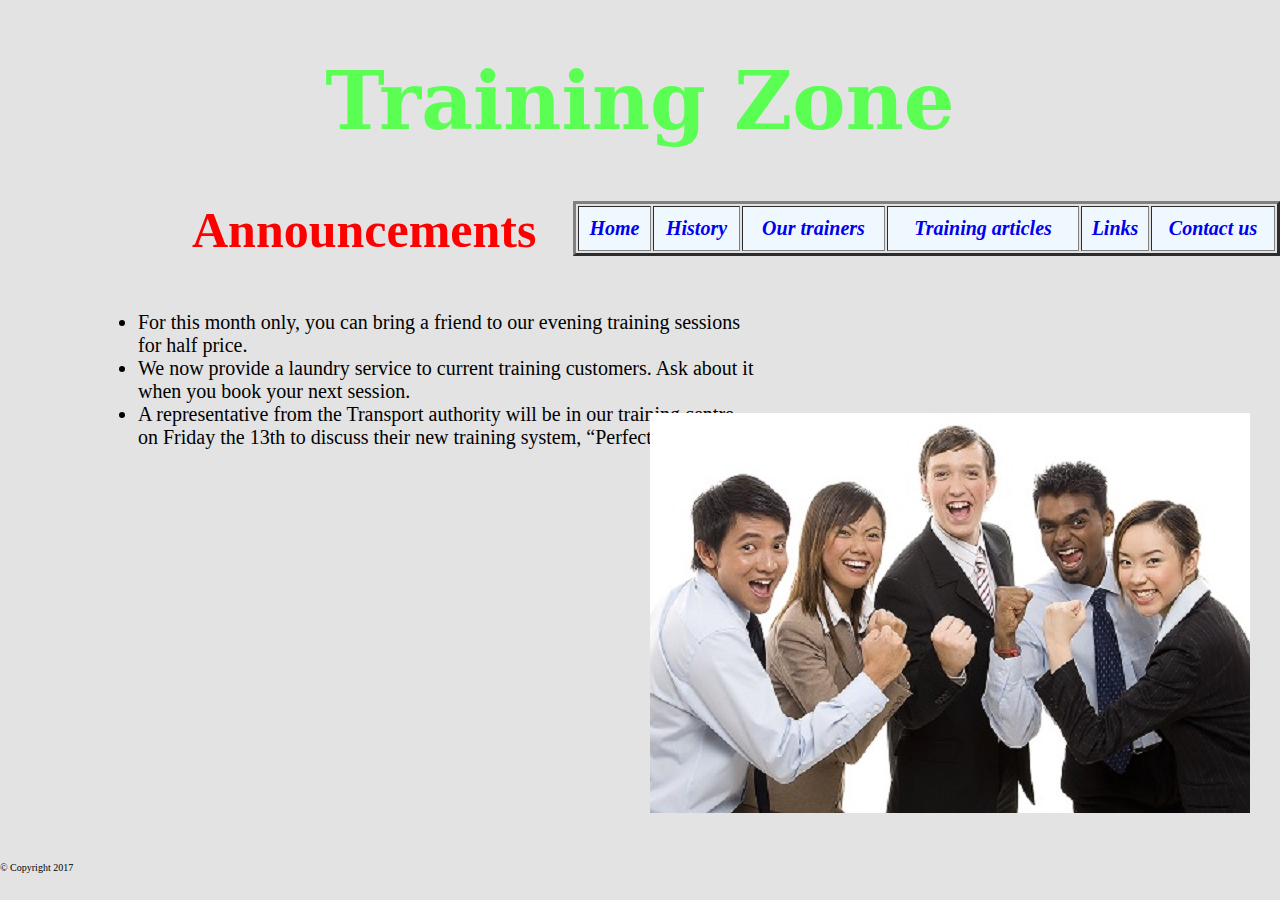
<file: index.html>
<!doctype html>
<html><!-- InstanceBegin template="/Templates/MasterTemplate.dwt" codeOutsideHTMLIsLocked="false" -->
<head>
<meta charset="utf-8">
<!-- InstanceBeginEditable name="doctitle" -->
<title>Training Zone - Home</title>
<!-- InstanceEndEditable -->
<!-- InstanceBeginEditable name="head" -->
<!-- InstanceEndEditable -->
<link href="css/MasterCSS.css" rel="stylesheet" type="text/css">
</head>

<body>
<!-- InstanceBeginEditable name="why" -->
<div id="container">
  <h1 id="banner">Training Zone</h1>
  <div id="nav"><table width="707" height="55" border="3">
    <tbody>
      <tr>
        <td width="69"><a href="index.html">Home</a></td>
        <td width="83"><a href="history.html">History</a></td>
        <td width="139"><a href="trainers.html">Our trainers</a></td>
        <td width="188"><a href="trainingarticles.html">Training articles</a></td>
        <td width="64"><a href="links.html">Links</a></td>
        <td width="120"><a href="contactus.html">Contact us</a></td>
        </tr>
      </tbody>
    </table>
  </div>
  <h2>Announcements</h2>
  <p>
  <ul id="content">
      <li>For this month only, you can bring a friend to our evening training sessions for half price.</li>
      <li>We now provide a laundry service to current training customers. Ask about it when you book your next session.</li>
      <li>A representative from the Transport authority will be in our training centre on Friday the 13th to discuss their new training system, “Perfectrain”.</li>
    </ul>
  </p>
  <p id="img"><img src="images/1234_4567.jpg" alt="Motivated people"></p>
  <p id="footer">© Copyright 2017</p>
</div>
<!-- InstanceEndEditable -->
</body>
<!-- InstanceEnd --></html>
</file>
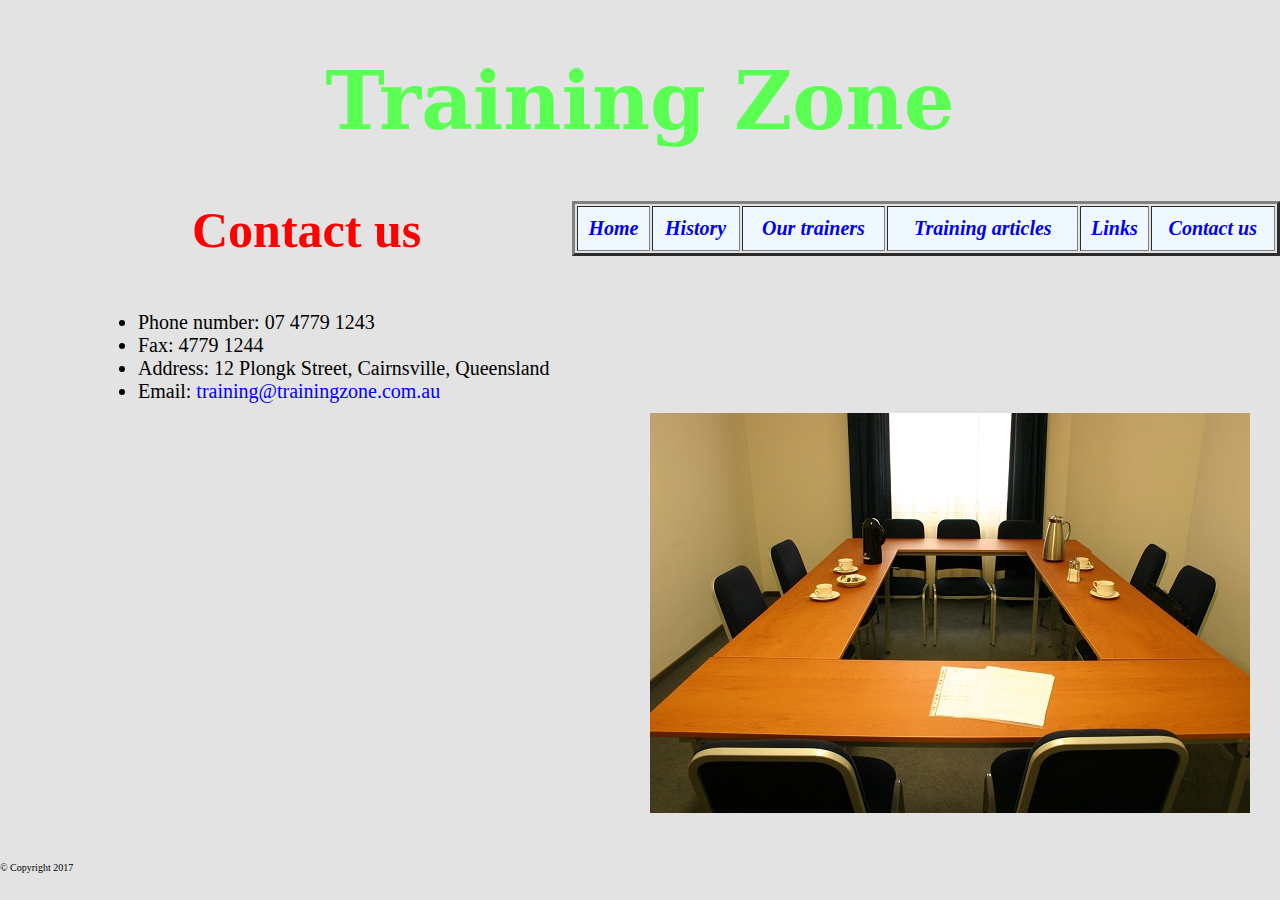
<file: contactus.html>
<!doctype html>
<html><!-- InstanceBegin template="/Templates/MasterTemplate.dwt" codeOutsideHTMLIsLocked="false" -->
<head>
<meta charset="utf-8">
<!-- InstanceBeginEditable name="doctitle" -->
<title>Training Zone - Contact Us</title>
<!-- InstanceEndEditable -->
<!-- InstanceBeginEditable name="head" -->
<!-- InstanceEndEditable -->
<link href="css/MasterCSS.css" rel="stylesheet" type="text/css">
</head>

<body>
<!-- InstanceBeginEditable name="why" -->
<div id="container">
  <h1 id="banner">Training Zone</h1>
  <div id="nav"><table width="708" height="55" border="3">
    <tbody>
      <tr>
        <td><a href="index.html">Home</a></td>
        <td><a href="history.html">History</a></td>
        <td><a href="trainers.html">Our trainers</a></td>
        <td><a href="trainingarticles.html">Training articles</a></td>
        <td><a href="links.html">Links</a></td>
        <td><a href="contactus.html">Contact us</a></td>
        </tr>
      </tbody>
    </table>
  </div>
  <h2>Contact us</h2>
  <p>
  <ul id="content">
      <li>Phone number: 07 4779 1243</li>
      <li>Fax: 4779 1244</li>
      <li>Address: 12 Plongk Street, Cairnsville, Queensland</li>
      <li>Email: <a href="mailto:training@trainingzone.com.au">training@trainingzone.com.au</a></li>
    </ul>
  </p>
  <p id="img"><img src="images/321488_4830.jpg"></p>
  <p id="footer">© Copyright 2017</p>
</div>
<!-- InstanceEndEditable -->
</body>
<!-- InstanceEnd --></html>
</file>
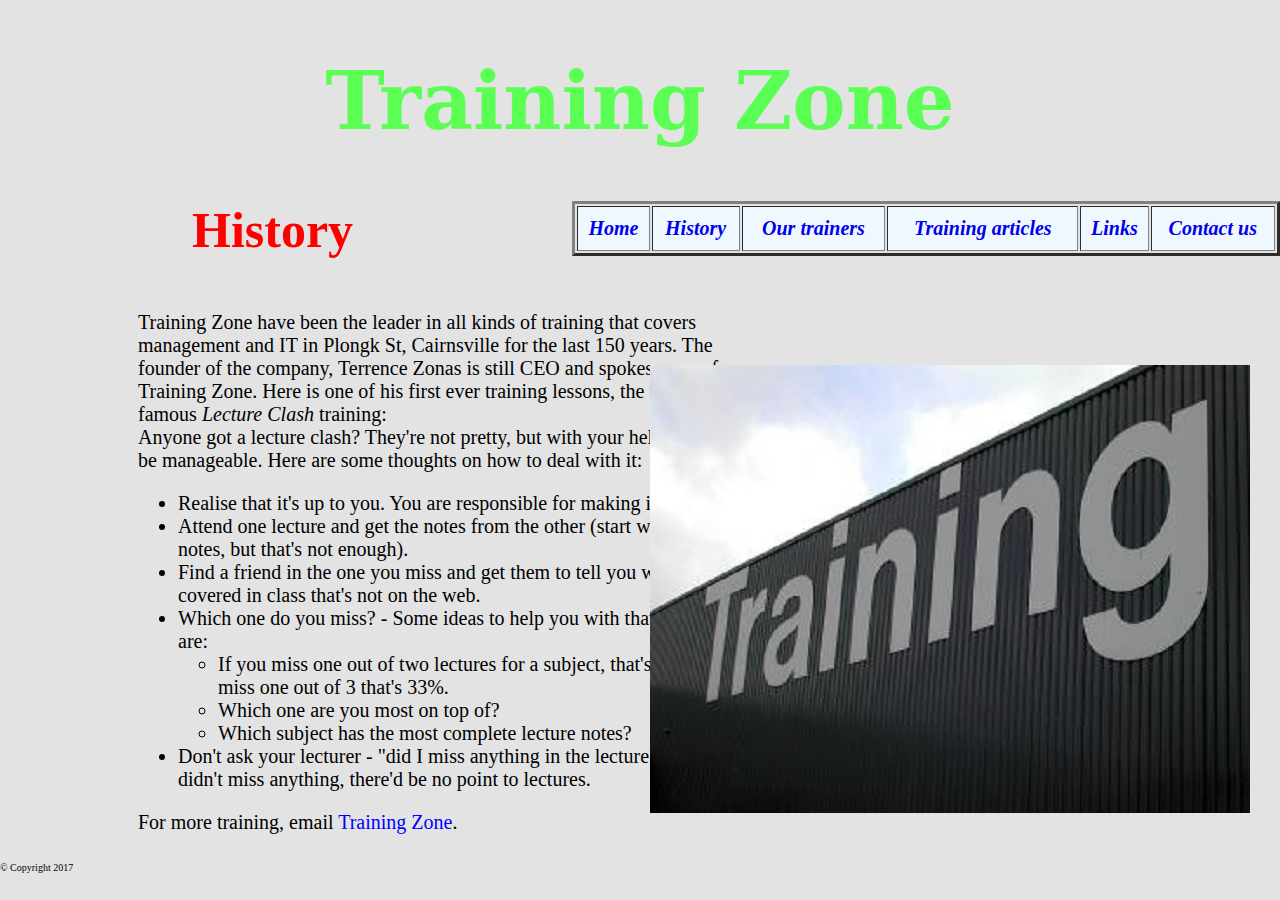
<file: history.html>
<!doctype html>
<html><!-- InstanceBegin template="/Templates/MasterTemplate.dwt" codeOutsideHTMLIsLocked="false" -->
<head>
<meta charset="utf-8">
<!-- InstanceBeginEditable name="doctitle" -->
<title>Training Zone - History</title>
<!-- InstanceEndEditable -->
<!-- InstanceBeginEditable name="head" -->
<!-- InstanceEndEditable -->
<link href="css/MasterCSS.css" rel="stylesheet" type="text/css">
</head>

<body>
<!-- InstanceBeginEditable name="why" -->
<div id="container">
  <h1 id="banner">Training Zone</h1>
  <div id="nav"><table width="708" height="55" border="3">
    <tbody>
      <tr>
        <td><a href="index.html">Home</a></td>
        <td><a href="history.html">History</a></td>
        <td><a href="trainers.html">Our trainers</a></td>
        <td><a href="trainingarticles.html">Training articles</a></td>
        <td><a href="links.html">Links</a></td>
        <td><a href="contactus.html">Contact us</a></td>
        </tr>
      </tbody>
    </table>
  </div>
  <h2>History</h2>
  <div id="content">
    Training Zone have been the leader in all kinds of training that covers management and IT in Plongk St, Cairnsville for the last 150 years. The founder of the company, Terrence Zonas is still CEO and spokesperson for Training Zone. Here is one of his first ever training lessons, the world-famous <em>Lecture Clash</em> training:<br>
    Anyone got a lecture clash? They're not pretty, but with your help, they can be manageable. Here are some thoughts on how to deal with it:
    <ul>
      <li>Realise that it's up to you. You are responsible for making it work.</li>
      <li>Attend one lecture and get the notes from the other (start with the web notes, but that's not enough). </li><li>Find a friend in the one you miss and get them to tell you what else was covered in class that's not on the web.</li>
      <li>Which one do you miss? - Some ideas to help you with that decision are:</li>
      <ul>
        <li>If you miss one out of two lectures for a subject, that's 50%. If you miss one out of 3 that's 33%.</li>
        <li>Which one are you most on top of?</li>
        <li>Which subject has the most complete lecture notes? </li>
        </ul>
      <li>Don't ask your lecturer - "did I miss anything in the lecture?" If you didn't miss anything, there'd be no point to lectures.</li>
      </ul>
    For more training, email <a href="contactus.html">Training Zone</a>.
  </div>
  <p id="img"><img src="images/21816_7361.jpg"></p>
  <p id="footer">© Copyright 2017</p>
</div>
<!-- InstanceEndEditable -->
</body>
<!-- InstanceEnd --></html>
</file>
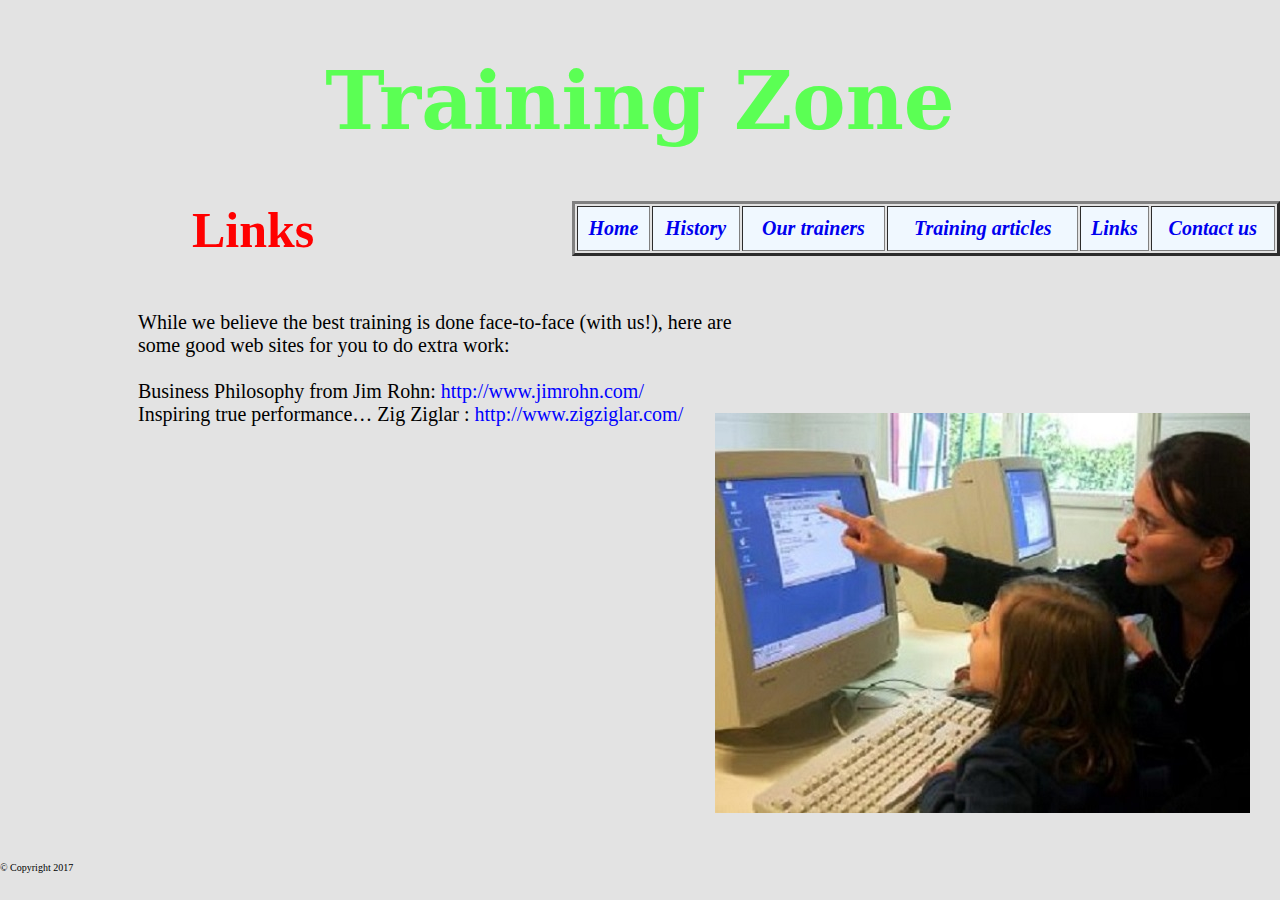
<file: links.html>
<!doctype html>
<html><!-- InstanceBegin template="/Templates/MasterTemplate.dwt" codeOutsideHTMLIsLocked="false" -->
<head>
<meta charset="utf-8">
<!-- InstanceBeginEditable name="doctitle" -->
<title>Training Zone - Links</title>
<!-- InstanceEndEditable -->
<!-- InstanceBeginEditable name="head" -->
<!-- InstanceEndEditable -->
<link href="css/MasterCSS.css" rel="stylesheet" type="text/css">
</head>

<body>
<!-- InstanceBeginEditable name="why" -->
<div id="container">
  <h1 id="banner">Training Zone</h1>
  <div id="nav"><table width="708" height="55" border="3">
    <tbody>
      <tr>
        <td><a href="index.html">Home</a></td>
        <td><a href="history.html">History</a></td>
        <td><a href="trainers.html">Our trainers</a></td>
        <td><a href="trainingarticles.html">Training articles</a></td>
        <td><a href="links.html">Links</a></td>
        <td><a href="contactus.html">Contact us</a></td>
        </tr>
      </tbody>
    </table>
  </div>
  <h2>Links</h2>
  <p id="content">
    While we believe the best training is done face-to-face (with us!), here are some good web sites for you to do extra work:<br><br>
    Business Philosophy from Jim Rohn: <a href="http://www.jimrohn.com/" title="Business Philosophy from Jim Rohn" target="new">http://www.jimrohn.com/</a><br>
    Inspiring true performance… Zig Ziglar : <a href="http://www.zigziglar.com/" title="Inspiring true performance" target="new">http://www.zigziglar.com/</a>
    
  </p>
  <p id="img"><img src="images/133538_1572.jpg"></p>
  <p id="footer">© Copyright 2017</p>
</div>
<!-- InstanceEndEditable -->
</body>
<!-- InstanceEnd --></html>
</file>
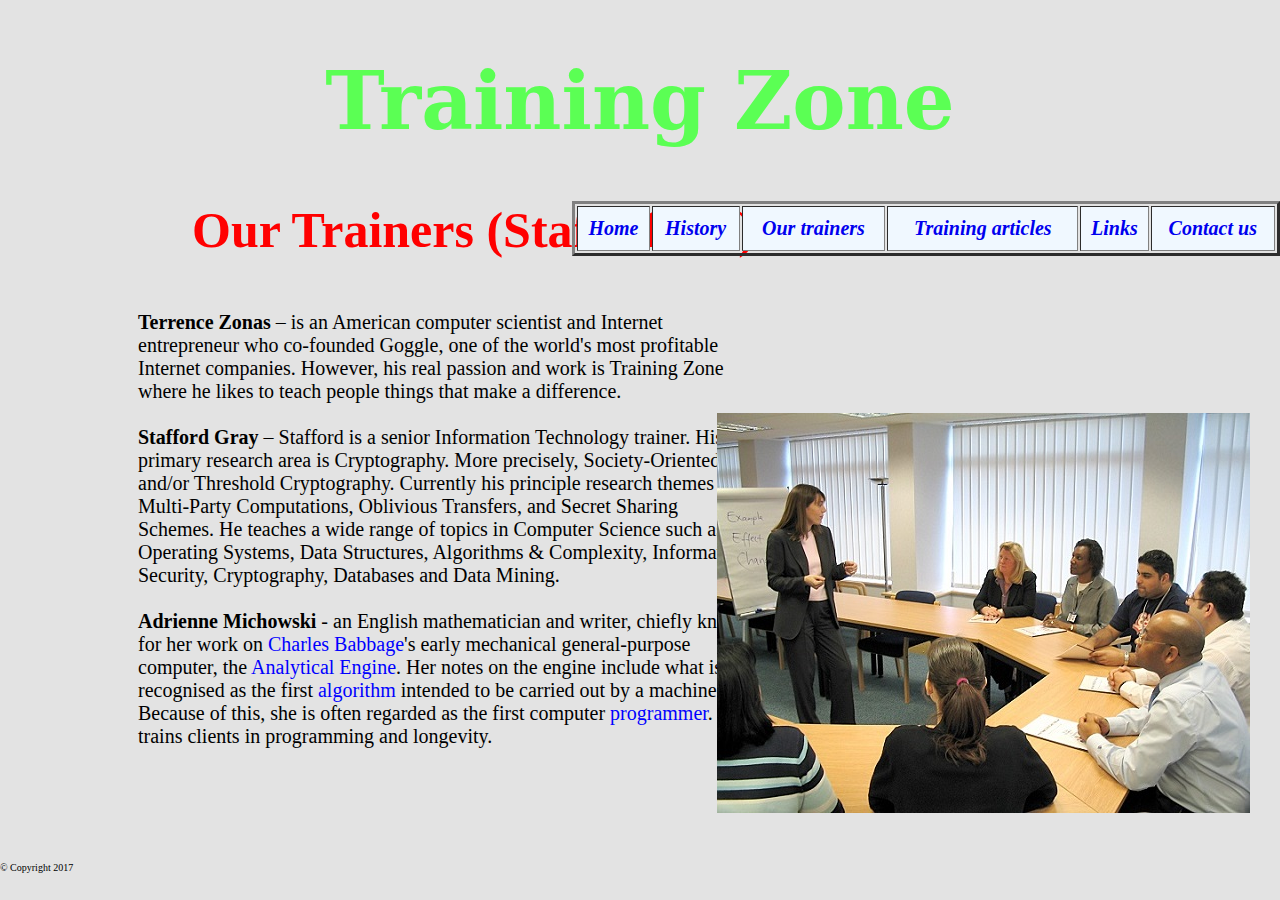
<file: trainers.html>
<!doctype html>
<html><!-- InstanceBegin template="/Templates/MasterTemplate.dwt" codeOutsideHTMLIsLocked="false" -->
<head>
<meta charset="utf-8">
<!-- InstanceBeginEditable name="doctitle" -->
<title>Training Zone - Our Trainers</title>
<!-- InstanceEndEditable -->
<!-- InstanceBeginEditable name="head" -->
<!-- InstanceEndEditable -->
<link href="css/MasterCSS.css" rel="stylesheet" type="text/css">
</head>

<body>
<!-- InstanceBeginEditable name="why" -->
<div id="container">
  <h1 id="banner">Training Zone</h1>
  <div id="nav"><table width="708" height="55" border="3">
    <tbody>
      <tr>
        <td><a href="index.html">Home</a></td>
        <td><a href="history.html">History</a></td>
        <td><a href="trainers.html">Our trainers</a></td>
        <td><a href="trainingarticles.html">Training articles</a></td>
        <td><a href="links.html">Links</a></td>
        <td><a href="contactus.html">Contact us</a></td>
        </tr>
      </tbody>
    </table>
  </div>
  <h2>Our Trainers (Staff of TZ)</h2>
  <p id="content">
    <strong>Terrence Zonas</strong> – is an American computer scientist and Internet entrepreneur who co-founded Goggle, one of the world's most profitable Internet companies. However, his real passion and work is Training Zone where he likes to teach people things that make a difference.
  <br><br>
    <strong>Stafford Gray</strong> – Stafford is a senior Information Technology trainer. His primary research area is Cryptography. More precisely, Society-Oriented and/or Threshold Cryptography. Currently his principle research themes are: Multi-Party Computations, Oblivious Transfers, and Secret Sharing Schemes. He teaches a wide range of topics in Computer Science such as, Operating Systems, Data Structures, Algorithms & Complexity, Information Security, Cryptography, Databases and Data Mining.
  <br><br>
    <strong>Adrienne Michowski</strong> - an English mathematician and writer, chiefly known for her work on <a href="https://en.wikipedia.org/wiki/Charles_Babbage" title="Charles Babbage Wikipedia" target="new">Charles Babbage</a>'s early mechanical general-purpose computer, the <a href="https://en.wikipedia.org/wiki/Analytical_Engine" title="Analytical Engine Wikipedia" target="new">Analytical Engine</a>. Her notes on the engine include what is recognised as the first <a href="https://en.wikipedia.org/wiki/Algorithm" title="Algorithm Wikipedia" target="new">algorithm</a> intended to be carried out by a machine. Because of this, she is often regarded as the first computer <a href="https://en.wikipedia.org/wiki/Programmer" title="Programmer Wikipedia" target="new">programmer</a>. She trains clients in programming and longevity.
  </p>
  <p id="img"><img src="images/trainers.jpg"></p>
  <p id="footer">© Copyright 2017</p>
</div>
<!-- InstanceEndEditable -->
</body>
<!-- InstanceEnd --></html>
</file>
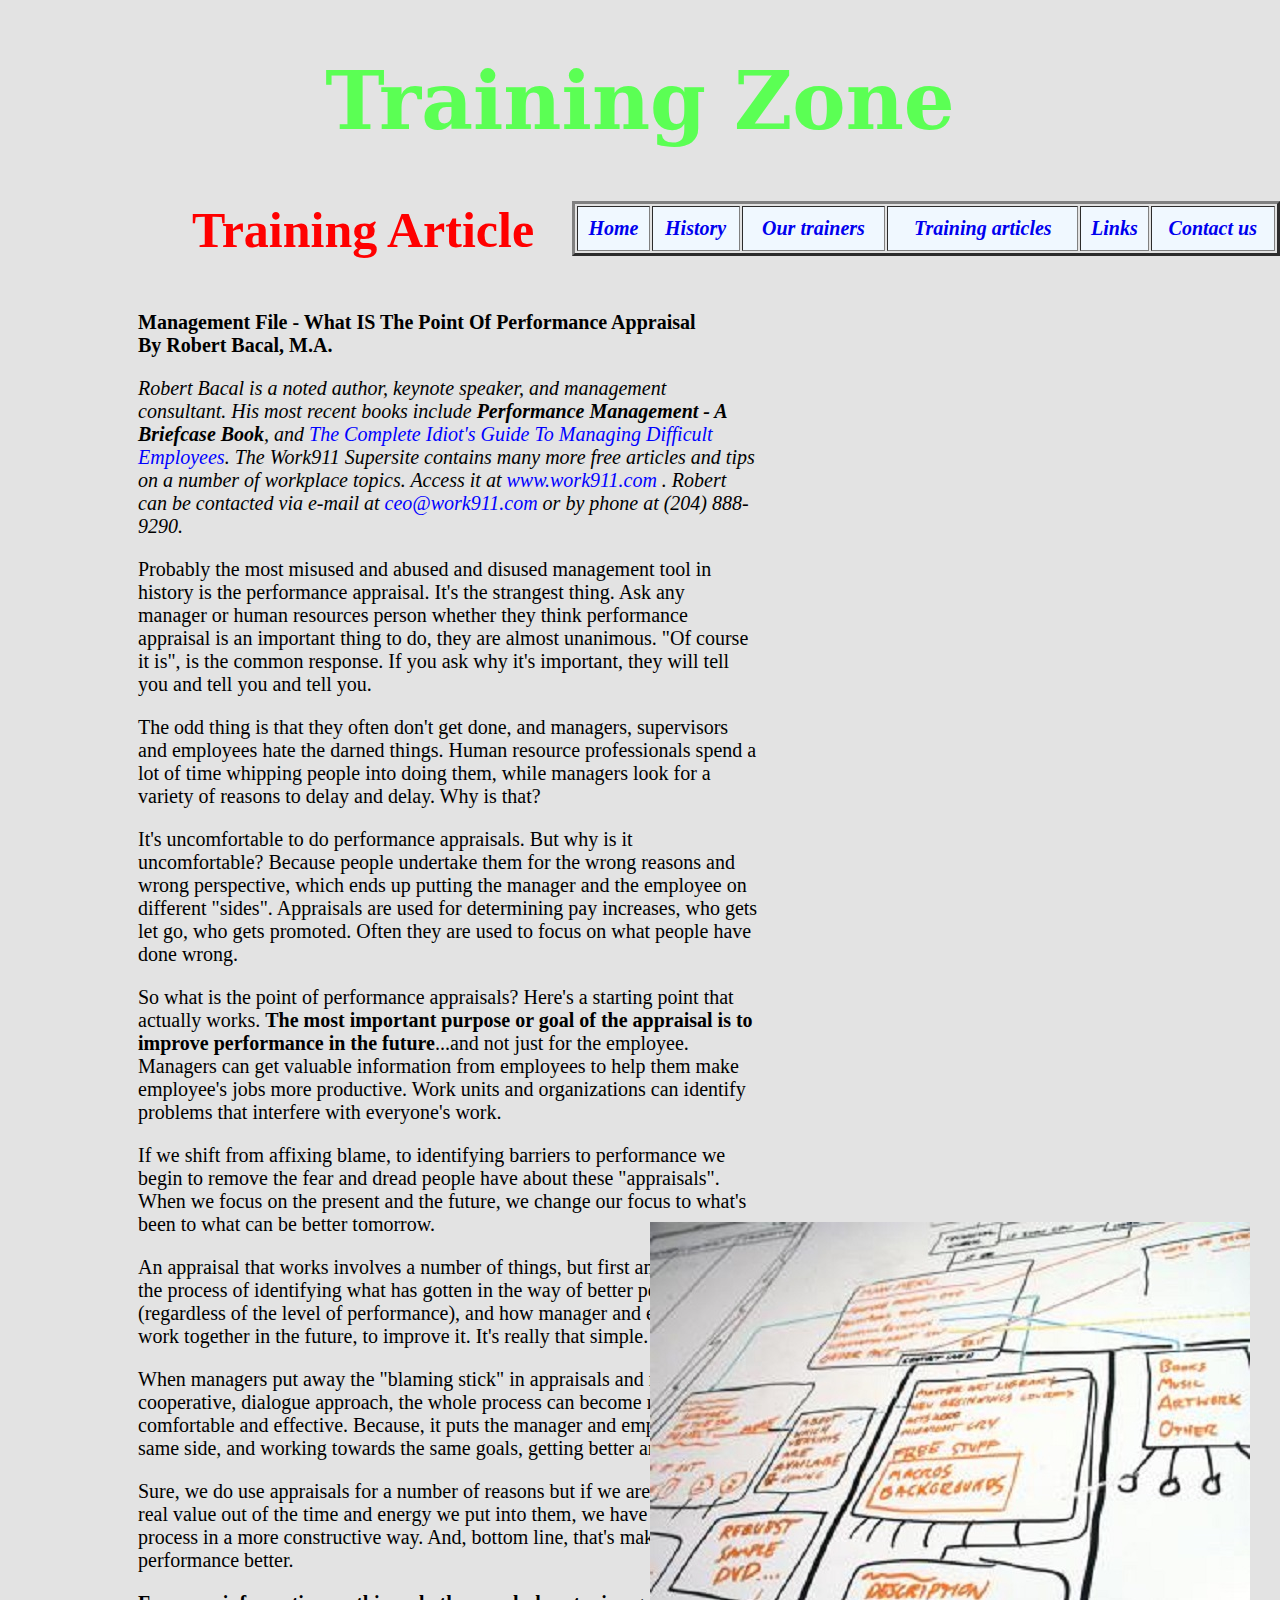
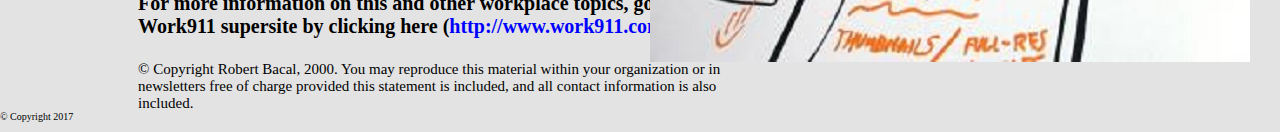
<file: trainingarticles.html>
<!doctype html>
<html><!-- InstanceBegin template="/Templates/MasterTemplate.dwt" codeOutsideHTMLIsLocked="false" -->
<head>
<meta charset="utf-8">
<!-- InstanceBeginEditable name="doctitle" -->
<title>Training Zone - Training Articles</title>
<!-- InstanceEndEditable -->
<!-- InstanceBeginEditable name="head" -->
<!-- InstanceEndEditable -->
<link href="css/MasterCSS.css" rel="stylesheet" type="text/css">
</head>

<body>
<!-- InstanceBeginEditable name="why" -->
<div id="container">
  <h1 id="banner">Training Zone</h1>
  <div id="nav"><table width="708" height="55" border="3">
    <tbody>
      <tr>
        <td><a href="index.html">Home</a></td>
        <td><a href="history.html">History</a></td>
        <td><a href="trainers.html">Our trainers</a></td>
        <td><a href="trainingarticles.html">Training articles</a></td>
        <td><a href="links.html">Links</a></td>
        <td><a href="contactus.html">Contact us</a></td>
        </tr>
      </tbody>
    </table>
  </div>
  <h2>Training Article</h2>
  <div id="content">
    <strong>Management File - What IS The Point Of Performance Appraisal<br>
    By Robert Bacal, M.A.</strong><br>
  <p><em>Robert Bacal is a noted author, keynote speaker, and management consultant. His most recent books include <strong>Performance Management - A Briefcase Book</strong>, and <a href="http://www.work911.com/guide/index.htm" target="new">The Complete Idiot's Guide To Managing Difficult Employees</a>. The Work911 Supersite contains many more free articles and tips on a number of workplace topics. Access it at <a href="http://www.work911.com" target="new">www.work911.com</a> . Robert can be contacted via e-mail at <a href="mailto:ceo@work911.com">ceo@work911.com</a> or by phone at (204) 888-9290.</em></p>
  <p>Probably the most misused and abused and disused management tool in history is the performance appraisal. It's the strangest thing. Ask any manager or human resources person whether they think performance appraisal is an important thing to do, they are almost unanimous. "Of course it is", is the common response. If you ask why it's important, they will tell you and tell you and tell you.</p>
  <p>The odd thing is that they often don't get done, and managers, supervisors and employees hate the darned things. Human resource professionals spend a lot of time whipping people into doing them, while managers look for a variety of reasons to delay and delay. Why is that?</p>
  <p>It's uncomfortable to do performance appraisals. But why is it uncomfortable? Because people undertake them for the wrong reasons and wrong perspective, which ends up putting the manager and the employee on different "sides". Appraisals are used for determining pay increases, who gets let go, who gets promoted. Often they are used to focus on what people have done wrong.</p>
  <p>So what is the point of performance appraisals? Here's a starting point that actually works. <strong>The most important purpose or goal of the appraisal is to improve performance in the future</strong>...and not just for the employee. Managers can get valuable information from employees to help them make employee's jobs more productive. Work units and organizations can identify problems that interfere with everyone's work.</p>
  <p>If we shift from affixing blame, to identifying barriers to performance we begin to remove the fear and dread people have about these "appraisals". When we focus on the present and the future, we change our focus to what's been to what can be better tomorrow.</p>
  <p>An appraisal that works involves a number of things, but first and foremost is the process of identifying what has gotten in the way of better performance (regardless of the level of performance), and how manager and employee can work together in the future, to improve it. It's really that simple.</p>
  <p>When managers put away the "blaming stick" in appraisals and move to a cooperative, dialogue approach, the whole process can become more comfortable and effective. Because, it puts the manager and employee on the same side, and working towards the same goals, getting better and better.</p>
  <p>Sure, we do use appraisals for a number of reasons but if we are going to get real value out of the time and energy we put into them, we have to look at the process in a more constructive way. And, bottom line, that's making performance better.</p>
    
  <strong>For more information on this and other workplace topics, go to the Work911 supersite by clicking here (<a href="http://www.work911.com/">http://www.work911.com/</a>).</strong><br><br>
  <article>© Copyright Robert Bacal, 2000. You may reproduce this material within your organization or in newsletters free of charge provided this statement is included, and all contact information is also included.</article>
  </div>
  <p id="img"><img src="images/33012_6240.jpg"></p>
  <p id="footer">© Copyright 2017</p>
</div>
<!-- InstanceEndEditable -->
</body>
<!-- InstanceEnd --></html>
</file>
<file: css/MasterCSS.css>
@charset "utf-8";
html, body{
	background-color:#E3E3E3;
	margin:0;padding:0;
	height: 96%;
}
#container{
	min-height: 100%;
	position:relative;
}
#banner{
	text-align: center;
	border-left-width:25%;right:25%; color:#5BFF54;
	font-size:80px; font-family:Constantia, Lucida Bright, DejaVu Serif, Georgia, serif;
}
#nav table{
	position:absolute;
	right:0;
}
#nav table tbody tr{
	text-align:center;
}
#nav table tbody tr td{
	background-color: aliceblue;
}
#nav table tbody tr td a{
	text-decoration: none; font-size: 20px;
	font-style: italic; font-weight: bold;
}
#nav table tbody tr td a:hover{
	color:mediumturquoise;
}
h2{
	font-size:50px; color:red;
	margin-left: 15%;
}
#content{
	margin-left: 10%; margin-right: 40%;
	font-size:20px;
	padding:10px;padding-bottom:20px;
}
#content a{
	text-decoration: none; color:blue;
}
#content article{
	font-size:15px;
}
#img{
	position:absolute;right:30px;bottom:50px;
}
#footer{
	position:absolute;bottom:0;
	font-size:10px;
}
</file>
